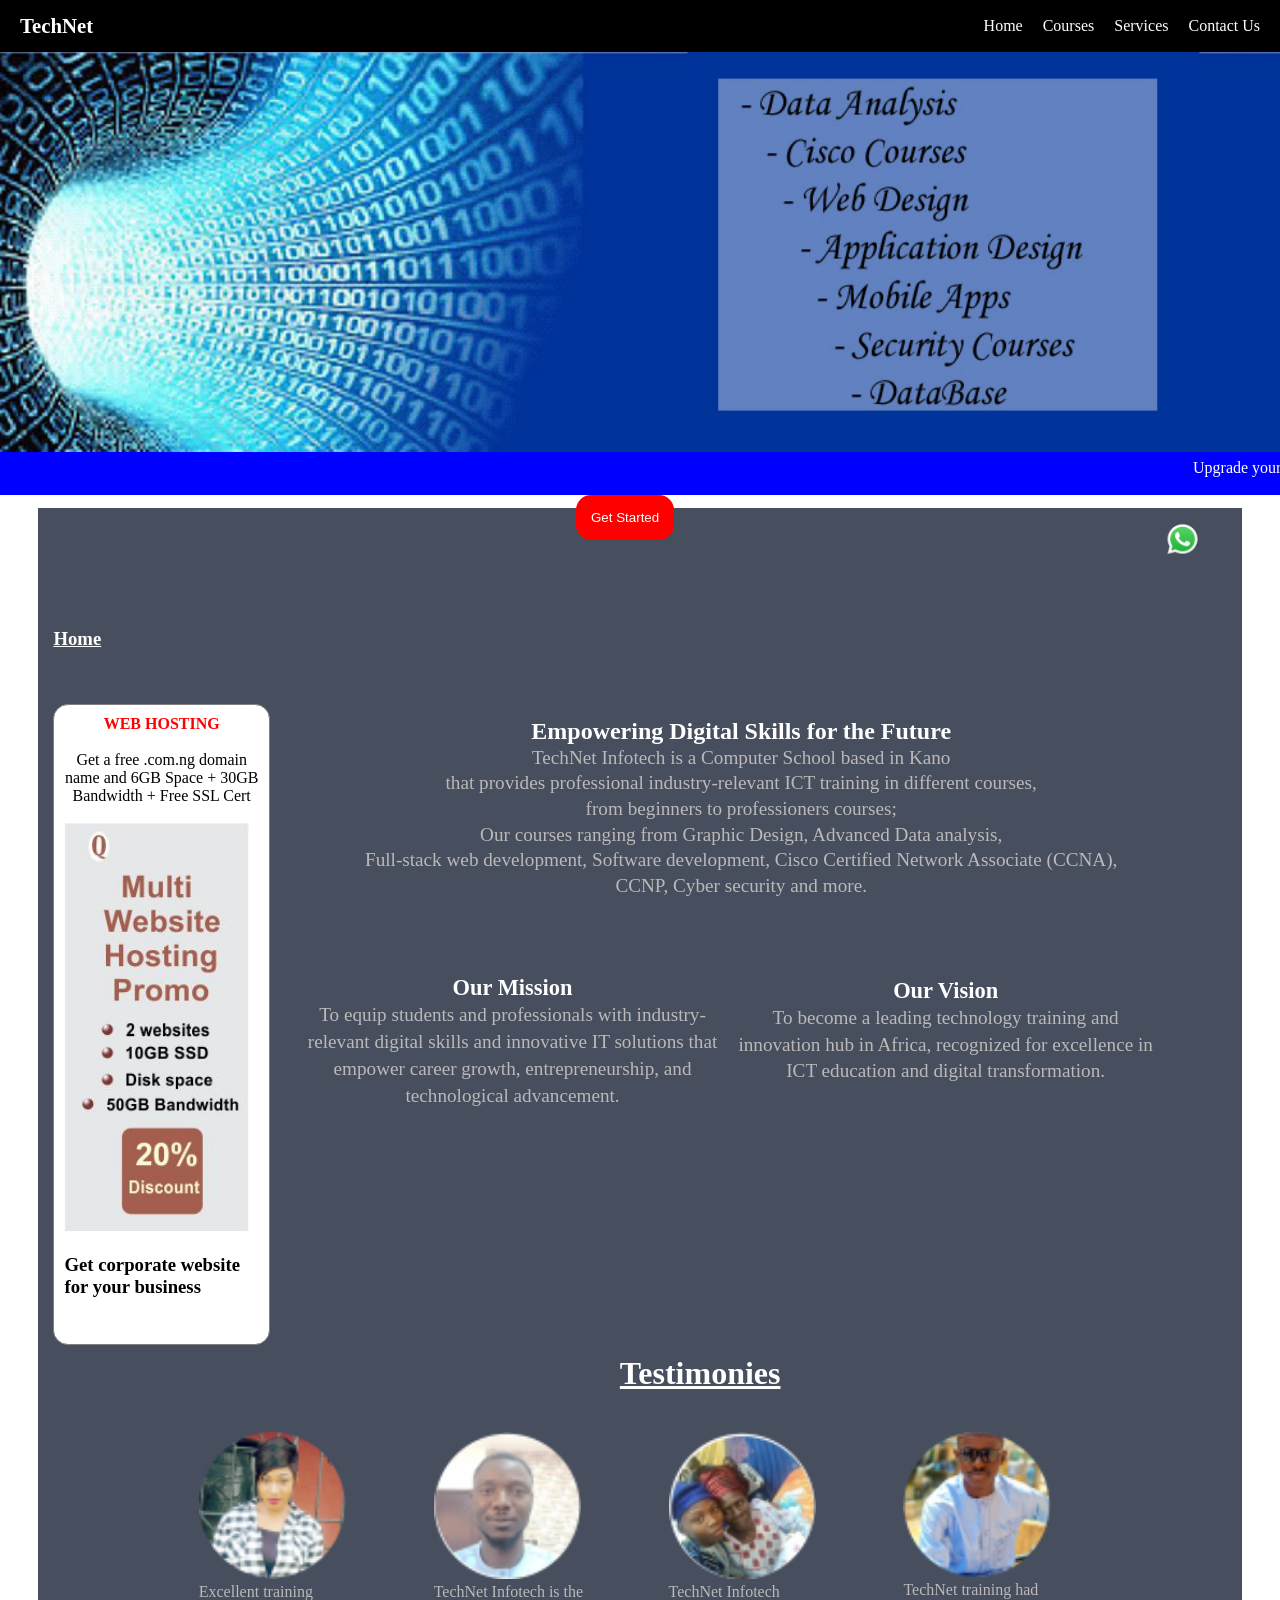
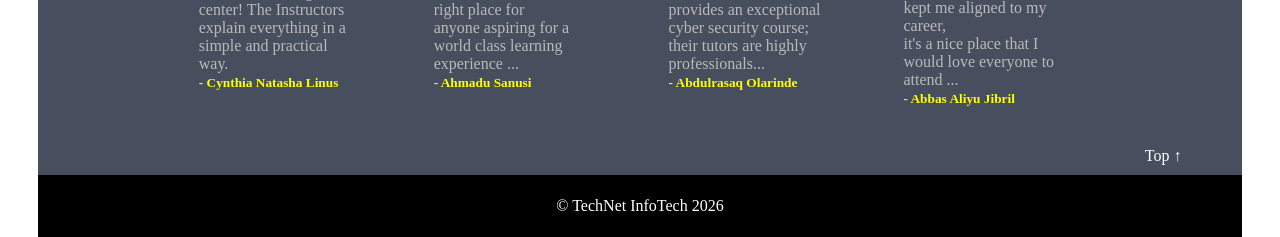
<file: index.html>
<!DOCTYPE html>
<html lang="en">
<head>
	<meta charset="UTF-8">
	<meta http-equiv="X-UA-Compatible" content="IE=edge">
	<meta name="viewport" content="width=device-width, initial-scale=1.0">
	<meta name="ROBOT" content="INDEX,FOLLOW">
	<meta name="keywords" content="Computer School, Computer school in Kano, IT training, IT classes, IT training in Kano,
	                               IT classes in Kano, Computer institute in Kano, database courses, database courses in Kano, cyber security,
								    cyber security in Kano, Data analysis course, Data analysis course in Kano, Digital Marketing,
									Digital Marketing course in Kano, Web development course in Kano   ">
	
	<meta name="Description" content="TechNet is a computer school in Kano, TechNet provides web development training in Kano, TechNet provides data analysis training,
	TechNet provides CCNA training in Kano, At TechNet we provide world class Data analysis vourses">
	<title>TechNet Home page</title>

	<link rel="icon" href="images/logo1.jpg">

<style type="text/css">
	* { margin: 0; padding: 0; box-sizing: border-box;}

		/*Navbar menu styling starts here */
		.navbar {background-color:black; color:#fff;  padding:14px 20px; display:flex; 
				justify-content:space-between; align-items:center;}
		.nav-links {list-style:none; display:flex; gap:20px;}
		.nav-links a {color:white; text-decoration:none;}
			
		/*Hide Navbar menu on small screen */
		.menu-icon {display:none; cursor:pointer;}

	
	  /* Slides animation starts here */
		.slider {width: 100%; height: 400px; overflow: hidden; position: relative;}
	
		.slides {display: flex; width: 100%; height: auto; animation: slide 16s infinite;}
	
		.slide {width: 100%; height: 100%; flex-shrink: 0; display: flex; justify-content: center; align-items: center; font-size: 40px; color: white; font-weight: bold;}
		.slide img {width:100%; min-height:400px;}
	
	 
			@keyframes slide {
			0% { margin-left: 0%; }
			20% { margin-left: 0%; }
			25% { margin-left: -100%; }
			45% { margin-left: -100%; }
			50% { margin-left: -200%; }
			70% { margin-left: -200%; }
			75% { margin-left: -300%; }
			95% { margin-left: -300%; }
			100% { margin-left: 0%; }
			}
     /* Slides animation ends here */
			

                                                                                                                      
		.maq {background:blue; color:white; line-height:200%; }

		.hm {margin-top:10%; margin-bottom:3%; margin-left: 15px; color: white;}
	
		/* .cont {float:left; background-color:#E6E7E8; margin-bottom:20px; margin-top:20px; width:80%; clear:left;} */
		.par2 { float:left; width:18%; background: white; border-radius:15px; border:solid 1px gray; padding:10px; margin-bottom:10px; margin-left:15px; margin-right:20px;}
		.par2 p  {text-align:center;}
		.par2 b {color: red;}
	
		.par1 {float:left; width:75%; padding:15px; line-height: 160%; text-align: center;}
		.par1 p {font-size:1.2em; color: rgb(187, 185, 185); }
		.par1 h2 {color: white;}
	
		.mv1 {float:left; width:35%; font-size:1.2em; line-height: 140%; margin-left:12px; margin-top: 3%;}
		.mv1 h3   {text-align:center; color:white;}
		.mv1 p   {text-align:center; color: rgb(187, 185, 185);}

		.mv2 {float:left; width:35%; font-size:1.2em; line-height: 140%; margin-left:12px; margin-top: 1%;}
		.mv2 h3   {text-align:center; color:white;}
		.mv2 p   {text-align:center; color: rgb(187, 185, 185);}


		/* styling testimonies */
	
		.testi-cont {float:left; margin-left: 10%;}
		.testi-cont h1 {text-align: center;}
		.testi-cont p {color: rgb(187, 185, 185);}
		.testi-cont small {color: yellow;}

		.testi-cont h1 {color:white;}
		.pix {width:18%; float: left; padding:20px; margin: 20px; }
		.pix img {width:95%; }
	
		.ftr {clear:both; background:black; color:white; line-height:200%; margin-top:20%; text-align:center; padding:15px;}	
	
	
		/* .bnr {width: 100%; height:450px; background:radial-gradient(blue,black);} */
		
		.btn button {position:absolute; padding: 15px; top:55%; left:45%; border-radius:15px; border:none; background-color:red; color:white;}
		.whtsp img {position:fixed; width: 10%;  top:58%; left:91%; width: 35px;}
		.wrapper {width: 94%; margin-left: 1%; margin-right:3%;margin-top: 1%;  background:#474E5E; float: right;}
		.tp {clear: both; float: right; margin-bottom: 10px; margin-right: 5%;  }
		.tp a {text-decoration: none; color:white;}



	
 		/* Media query Starts here */	
		@media (max-width:768px){	

		
			
			/*Navbar menu Media query styling starts here */
			
			.nav-links {position:absolute; z-index: 2; top:45px; right:0; background:white;  width:30%; flex-direction:column; text-align:right; display:none; padding:5px 5px; margin-right:1%; color:black; }
			.nav-links a {color:black;  padding:10px;}		
			.menu-icon {display:block;}
	
			/* Show nav menu in block, when menu-icon above is clicked */
			.nav-links.active {display:flex; padding-left:5px;}
				            }
	
		
	
    	@media (max-width:968px){
        	.testi-cont {float:left; margin-left: %;}
        	.pix {width:25%; float: left; padding:20px; margin: 20px; } 
        	.pix img {width:100%; }
    						}

    	@media (max-width:768px){
        	.par2 { float:left; width:30%; padding:10px;}
        	.par1 {width:60%; padding:15px; line-height: 160%; margin-right: 1%; margin-top: -2%;}

        	.testi-cont {float:left; margin-left: 10%;}
        	.pix {width:35%; float: left; padding:20px; margin: 20px; } 
        	.pix img {width:100%; }

        	.mv1  {width: auto;}
        	.mv2  {width: auto;}

        	.testi-cont {margin-top: 10%;}
        	.testi-cont h1 {text-align: center;}

    						}

		@media (max-width:568px){
        	.par2 { float:left; width:38%; padding:10px;}
        	.par1 {width:53%; padding:10px; line-height: 160%; margin-right: 1%; margin-top: -2%;}

        	.testi-cont {float:left; margin-left: 10%;}
        	.pix {width:80%; float: left; padding:20px; margin: 15px; } 
        	.pix img {width:100%; }

        	.mv1  {width: auto;}
        	.mv2  {width: auto;}

        	.testi-cont {margin-top: 10%;}
        	.testi-cont h1 {text-align: center;}

    						}
		
			
			@media (max-width:368px){
        	.par2 { float:left; width:80%; padding:10px; margin-left:10%;}
        	.par1 {width:80%; padding:10px; line-height: 160%; margin-right: 1%; margin-top: -2%; margin-left:10%;}
		    .btn button {display:none;}	

        						}
        			
	
	
	</style>
	
</head>
<body>
<a name="tp"></a>
	<nav class="navbar">
		<div class="logo" style="font-weight:bold; color:white; font-size:1.3em;">TechNet </div>
		
		<div class="menu-icon" id="menu-icon"><img src="images/mn2.png"></div>
			<ul class="nav-links" id="nav-links" >
				<li style="color:gray;"><a href="">Home</a></li>
				<li><a href="courses.html">Courses</a></li>
				<li><a href="services.html">Services</a></li>
				<li><a href="contact.html">Contact Us</a></li>
			</ul>
		</nav>
		
		<div class="slider">
		  <div class="slides">
				<div class="slide">
					<img src="images/banner1.jpg" width="100%" >
				</div>

				<div class="slide">
					<img src="images/banner2.JPG" width="100%">
				</div>

				<div class="slide">
					<img src="images/banner3.gif" width="100%">
				</div>

				<div class="slide">
					<img src="images/br2.jpg" width="100%">
				</div>

		  	</div>
		</div>
		
		<a name="top"></a>
		
		<div class="maq">
			<marquee>Upgrade your career with IT skills; be job-ready in 30 days - You can be Data analyst, Web developer, a Software developer, Cyber Security engineer, Network engineer, Graphic designer and more, enroll now! </marquee>
			</div>
		
			<div class="btn">
				<a href="#start"> <button>	Get Started</button> </a>
			</div>

			<div class="whtsp">
				<a href="https://wa.me/08130705749">  <img src="images/WhatsApp_icon.png" target="_blank" alt=""></a> 
			</div>

	<div class="wrapper">	
		
		<a name="start"></a>
		<div class="hm">
			<h3><u>Home</u></h3>
		</div>
		
		
		
		<br>
			<div class="par2">
				<p>
					<b>WEB HOSTING</b>
					<br>
					<br>
				<p style="color=blue">Get a free .com.ng domain name and 6GB Space + 30GB Bandwidth + Free SSL Cert </p>
					<br>
					<a href="https://process.qservers.net/aff.php?aff=5206" alt="Web Hosting in Nigeria, .ng domain registration and other domain name 				registrations in Nigeria"><img src="images/qs.jpg" width="95%" height="60%"></a>
		<br>
		<br>
		<h3>Get corporate website for your business</h3>
		<br>
		
		
						<!--
							<a href="https://process.qservers.net/aff.php?aff=5206"><img src="https://www.qservers.net/affiliates/images/qs_160x600.jpg" width="160" height="600" border="0"></a>
						-->
					<br>
					
				</p>
		
			</div>
		
		
		
		
			<div class="par1">
				<h2> Empowering Digital Skills for the Future </h2>
				<p>
				 TechNet Infotech is a Computer School based in Kano 
				 <br>
				 that provides professional industry-relevant ICT training in different courses, 
				 <br>
				 from beginners	to professioners courses; 
				 <br>
				 Our courses ranging from Graphic Design, Advanced Data analysis, 
				 <br>
				 Full-stack web development, Software development, Cisco Certified Network Associate (CCNA), 
				 <br>
				 CCNP, Cyber security and more.
				 <br>
				 <br>
				<!--
				 We also provide IT Solution and support; we develop and deploy corporate website  
				 <br>
				 for schools  and businesses; we design and deploy computer network for different businesses; 
				 <br>
				 our clients include but not limited to Marshal Group of schools in Kano, FCE Kano, 
				 <br>
				 Barewa Clinic Kano, Hedger construction, Lagos, Pelpando Engineering, Lagos.
				  <br>
				 -->
				</p>
			</div>
		
		<br>
		
		<br>
			<div class="mv1">
				<h3> Our Mission</h3>	
				<p>
				 To equip students and professionals with industry-relevant digital 
						 skills and innovative IT solutions that empower career growth, 
						 entrepreneurship, and technological advancement. 
				</p>
				<br>
			</div>

			<div class="mv2">
				<br>
				<h3> Our Vision</h3>
				<p>
				To become a leading technology training and innovation hub in Africa, recognized for excellence in ICT education and digital transformation.
		
				</p>
			</div>
			
			<div class="testi-cont">
                <h1> <u> Testimonies </u></h1>
				
				<div class="pix">
					<img src="images/testi11.png">
					<div class="testi-comment">
					<p> Excellent training center! The Instructors<br>
						explain everything in a simple and practical way.
					</p>
					<small><b>- Cynthia Natasha Linus</b></small>
		
					</div>
				</div>

				<div class="pix">
					<img src="images/testi1.png">
					<div class="testi-comment">
						<p> TechNet Infotech is the right place for<br>
							anyone aspiring for a world class learning experience ...
						</p>
					<small> <b> - Ahmadu Sanusi</b></small>
			
					</div>
				</div>


				<div class="pix">
					<img src="images/testi2.png">
					<div class="testi-comment">
						<p> TechNet Infotech provides an exceptional<br>
							cyber security course; their tutors are highly professionals...
						</p>
					<small><b> - Abdulrasaq Olarinde</b></small>
				
					</div>
				</div>
		
						
			

				<div class="pix">
					<img src="images/testi4.png">
					<div class="testi-comment">
					<p> TechNet training had kept me aligned to my career, <br>
						it's a nice place that I would love everyone to attend ... <br>
					<small><b>- Abbas Aliyu Jibril</b>  </small>
			
					</div>
				</div>
		
			
			
			</div>
		
			
		<!--Add this script-->
		<script type="text/javascript">
		const menuIcon = document.getElementById("menu-icon");
		const navLinks = document.getElementById("nav-links");
	
		menuIcon.addEventListener("click", ()=> {
		navLinks.classList.toggle("active");
		})
	
		</script>
		
		
		<!--Script goes here
		<script type="text/javascript">
		
		//change text color
		document.getElementById("hm").style.color="blue";
		
		//Increase Font size
		document.getElementById("hm").style.fontSize="150%";
		
		//bold text
		document.getElementById("hm").style.fontWeight="bold";
		
		//Scale image size
		document.getElementById("pix1").style.width="250px";
		document.getElementById("pix2").style.width="250px";
	
		</script>
		-->
		
		<!--
		<div class="tp">
			<a href="#top"> Top ↑</a>
		</div>
		-->
    
		<div class="tp">
			<a href="#tp">Top ↑</a>
		</div>

		<div class="ftr">
			<p> &copy; TechNet InfoTech 2026 <p>
		</div>
		
	</div>
</body>
</html>
</file>
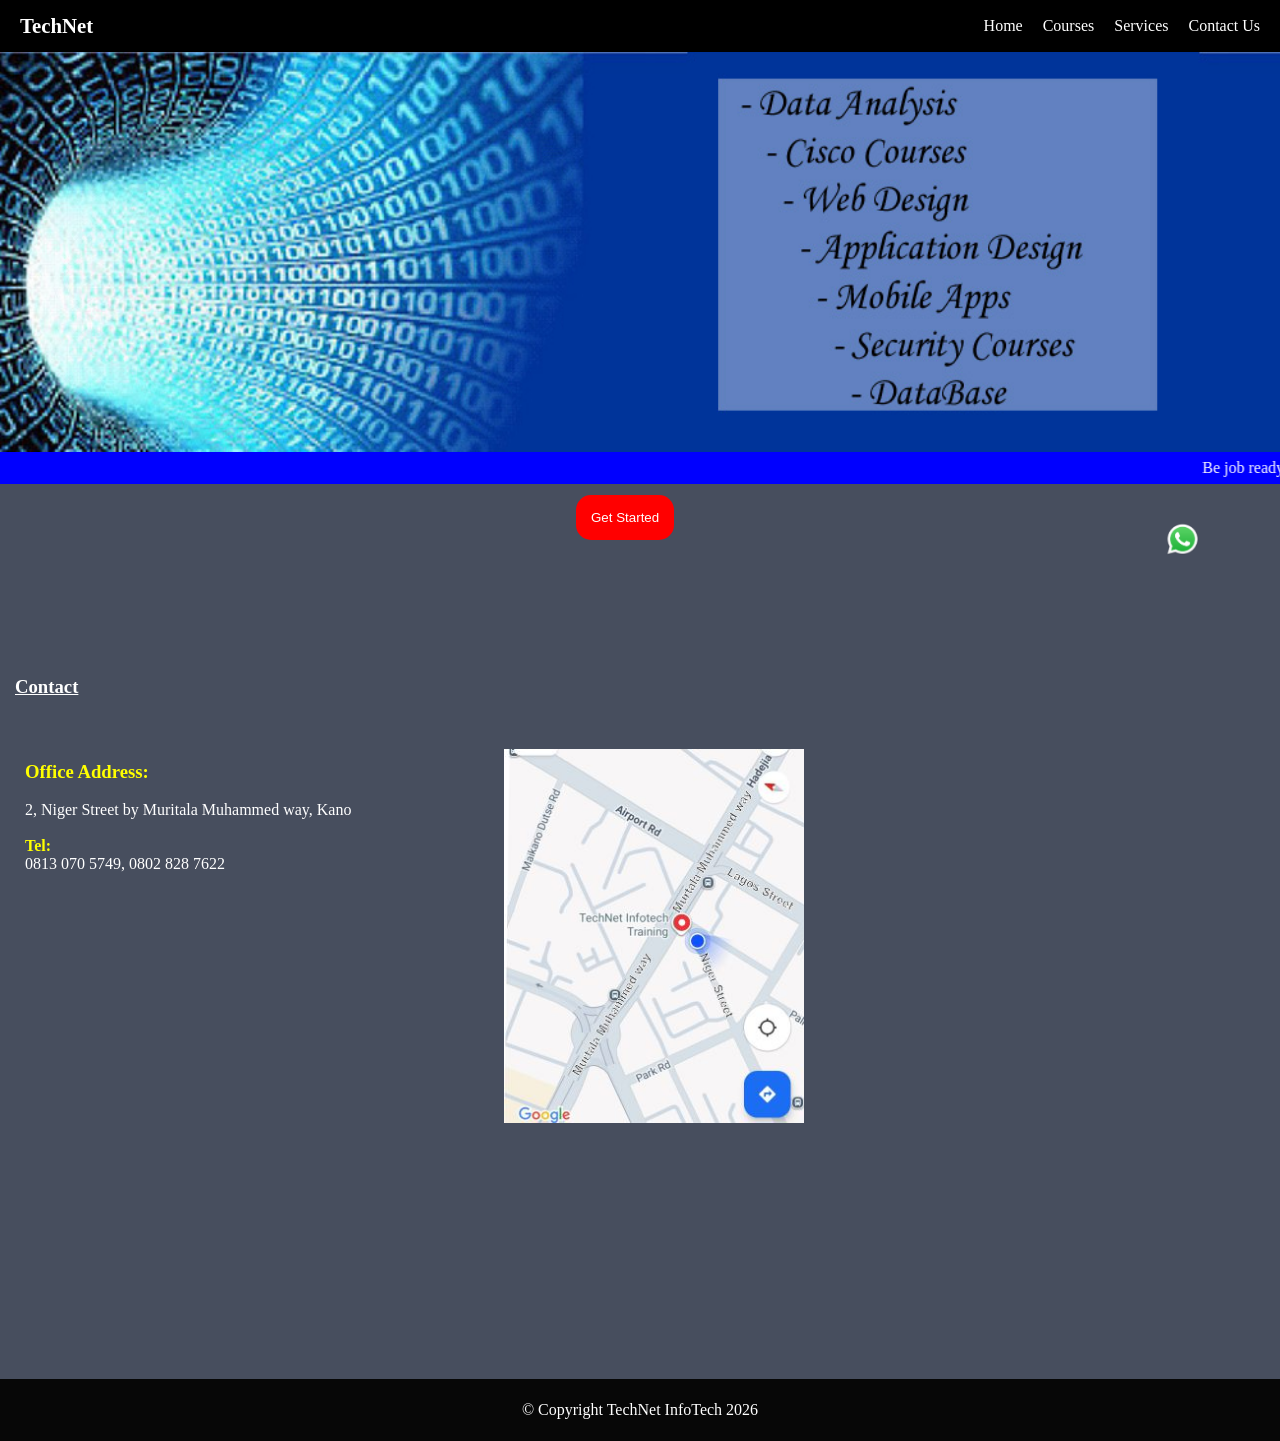
<file: contact.html>
<Html>
<head>
	<meta charset="UTF-8">
	<meta http-equiv="X-UA-Compatible" content="IE=edge">
	<meta name="viewport" content="width=device-width, initial-scale=1.0">

	<meta name="ROBOT" content="INDEX/FOLLOW">
	<meta name="keywords" content="Computer School, Computer school in Kano, IT training, IT classes, IT training in Kano,
	                               IT classes in Kano, Computer institute in Kano, database courses, database courses in Kano, cyber security,
								    cyber security in Kano, Data analysis course, Data analysis course in Kano, Digital Marketing,
									Digital Marketing course in Kano, Web development course in Kano   ">
	<meta name="Description" content="TechNet is a computer school in Kano, TechNet provides web development training in Kano, TechNet provides data analysis training,
									TechNet provides CCNA training in Kano, At TechNet we provide world class Data analysis vourses">
	
	<title> Our Contact</title>
<style type="text/css">
.maq {background:blue; color:white; line-height:200%;}
.pic img { padding:10;  }




* {
  margin: 0;
  padding: 0;
  box-sizing: border-box;
}

.slider {
  width: 100%;
  height: 400px;
  overflow: hidden;
  position: relative;
}

.slides {
  display: flex;
  width: 100%;
  height: auto;
  animation: slide 16s infinite;
}

.slide {
  width: 100%;
  height: 100%;
  flex-shrink: 0;
  display: flex;
  justify-content: center;
  align-items: center;
  font-size: 40px;
  color: white;
  font-weight: bold;
}
.slide img {width:100%; min-height:400px;}


@keyframes slide {
  0% { margin-left: 0%; }
  20% { margin-left: 0%; }
  25% { margin-left: -100%; }
  45% { margin-left: -100%; }
  50% { margin-left: -200%; }
  70% { margin-left: -200%; }
  75% { margin-left: -300%; }
  95% { margin-left: -300%; }
  100% { margin-left: 0%; }
}


/*Navbar menu styling starts here */
		.navbar {background-color:black; color:#fff;  padding:14px 20px; display:flex; 
				justify-content:space-between; align-items:center;}
		.nav-links {list-style:none; display:flex; gap:20px;}
		.nav-links a {color:white; text-decoration:none;}
		
		/*Hide Navbar menu on small screen */
		.menu-icon {display:none; cursor:pointer;}


		.bnr {width: 100%; height:450px; background:radial-gradient(blue,black);}
		
		
		.btn button {position:absolute; padding: 15px; top:55%; left:45%; border-radius:15px; border:none; background-color:red; color:white;}
		.whtsp img {position:fixed; width: 10%;  top:58%; left:91%; width: 35px;}

		.galle h3 {nargin-top:40%;}

		/*For image Gallery */	
		.centImgs {clear:both; margin-left:10%;}
		.img-wrap img {width:20%; padding:5px; }

		@media (max-width:768px){
			/*For image Gallery */
			.centImgs {clear:both; margin-left:5%;}

		/*I moved the next div after navBar down to accommodate dropdown navbar */
		.img-wrap {margin-top:20%;}
		.img-wrap img {width:45%; padding:2px; }

		button {position:absolute; top:55%; left:40%; }
		.nav-links a {color:black;  padding:10px;}
		
		
		/*Navbar menu Media query styling starts here */
		
		
		
		
		.menu-icon {display:block;}

		/* Show nav menu in block, when menu-icon above is clicked */
		.nav-links.active {display:flex; padding-left:5px;}
			}

				/* Media query Starts here */	
	@media (max-width:768px){	
	
	button {position:absolute; top:55%; left:40%; }

	
	/*Navbar menu Media query styling starts here */
	
	.nav-links {position:absolute; z-index: 2; top:45px; right:0; background:white;  width:30%; flex-direction:column; text-align:right; display:none; padding:5px 5px; margin-right:1%; color:black; }
	.nav-links a {color:black;  padding:10px;}		
	.menu-icon {display:block;}

	/* Show nav menu in block, when menu-icon above is clicked */
	.nav-links.active {display:flex; padding-left:5px;}
					}

.hm {margin-left:15px; margin-top:15%; margin-bottom:3%; color: white;}

.contact-details {margin: 25px 25px 20px 25px;  clear: right; float: left;}

.mp  {float: left; margin-left: 10%; margin-top: 1%; margin-bottom: 20%;}

.contact-details span {color:yellow;}
label {color: white;}
	

	
@media (max-width:368px){
        
		    .btn button {display:none;}	

        						}



			

.ftr {clear:both; background:rgb(7, 7, 7); color:white; line-height:200%; margin-top:20%; text-align:center; padding:15px;}

body {background:#474E5E;}
/* I removed image background
body {background-image: url("images/background-format.jpg"); background-repeat: no-repeat; background-size: cover;}
*/
</style>
</head>

<body >
<nav class="navbar">
<div class="logo" style="font-weight:bold; color:white; font-size:1.3em;">TechNet</div>

<div class="menu-icon" id="menu-icon"><img src="images/mn2.png"></div>
	<ul class="nav-links" id="nav-links" >
		<li style="color:gray;"><a href="index.html">Home</a></li>
		<li><a href="courses.html">Courses</a></li>
		<li><a href="service2.html">Services</a></li>
		<li><a href="">Contact Us</a></li>
	</ul>
</nav>

<div class="slider">
  <div class="slides">
    <div class="slide">
<img src="images/banner1.jpg" width="100%" >
      
    </div>
    <div class="slide">
<img src="images/banner2.JPG" width="100%">
     
    </div>
    <div class="slide">
<img src="images/banner3.gif" width="100%">
  
    </div>
    <div class="slide">
     <img src="images/br2.jpg" width="100%">
    </div>
  </div>
</div>




<div class="maq">
<marquee>Be job ready in 30 days, enroll now! </marquee>
</div>

<div class="btn">
	<a href="#start"> <button>	Get Started</button> </a>
</div>

<div class="whtsp">
	<a href="https://wa.me/08130705749">  <img src="images/WhatsApp_icon.png" target="_blank" alt=""></a> 
</div>



<a name="start"></a>
<div class="hm">
	<h3 ><u>Contact</u></h3>
</div>

<div class="contact-details">
<h3> <span>	Office Address: </span> </h3>
<br>
<p>
<label>	2, Niger Street by Muritala Muhammed way, Kano</label>
	<br>
	<br>
<span> <b> Tel:</b></span> <br> <label for=""> 0813 070 5749, 0802 828 7622</label>
</p>
</div>

<div class="mp">
	<a href="https://maps.app.goo.gl/K88ni35fD33beanM6">	<img src="images/lctn2.jpg" alt="" width="300px"></a>
</div>



<!--Add this script-->
<script type="text/javascript">
	const menuIcon = document.getElementById("menu-icon");
	const navLinks = document.getElementById("nav-links");
	
	menuIcon.addEventListener("click", ()=> {
		navLinks.classList.toggle("active");
	})

</script>



<script type="text/javascript">

//change text color
document.getElementById("hm").style.color="blue";

//Increase Font size
document.getElementById("hm").style.fontSize="150%";

//bold text
document.getElementById("hm").style.fontWeight="bold";

//Scale image size
document.getElementById("pix1").style.width="250px";
document.getElementById("pix2").style.width="250px";
document.getElementById("pix3").style.width="250px";



</script>



<div class="ftr">
<p> &copy; Copyright TechNet InfoTech 2026 <p>
</div>
</body>
</html>
</file>
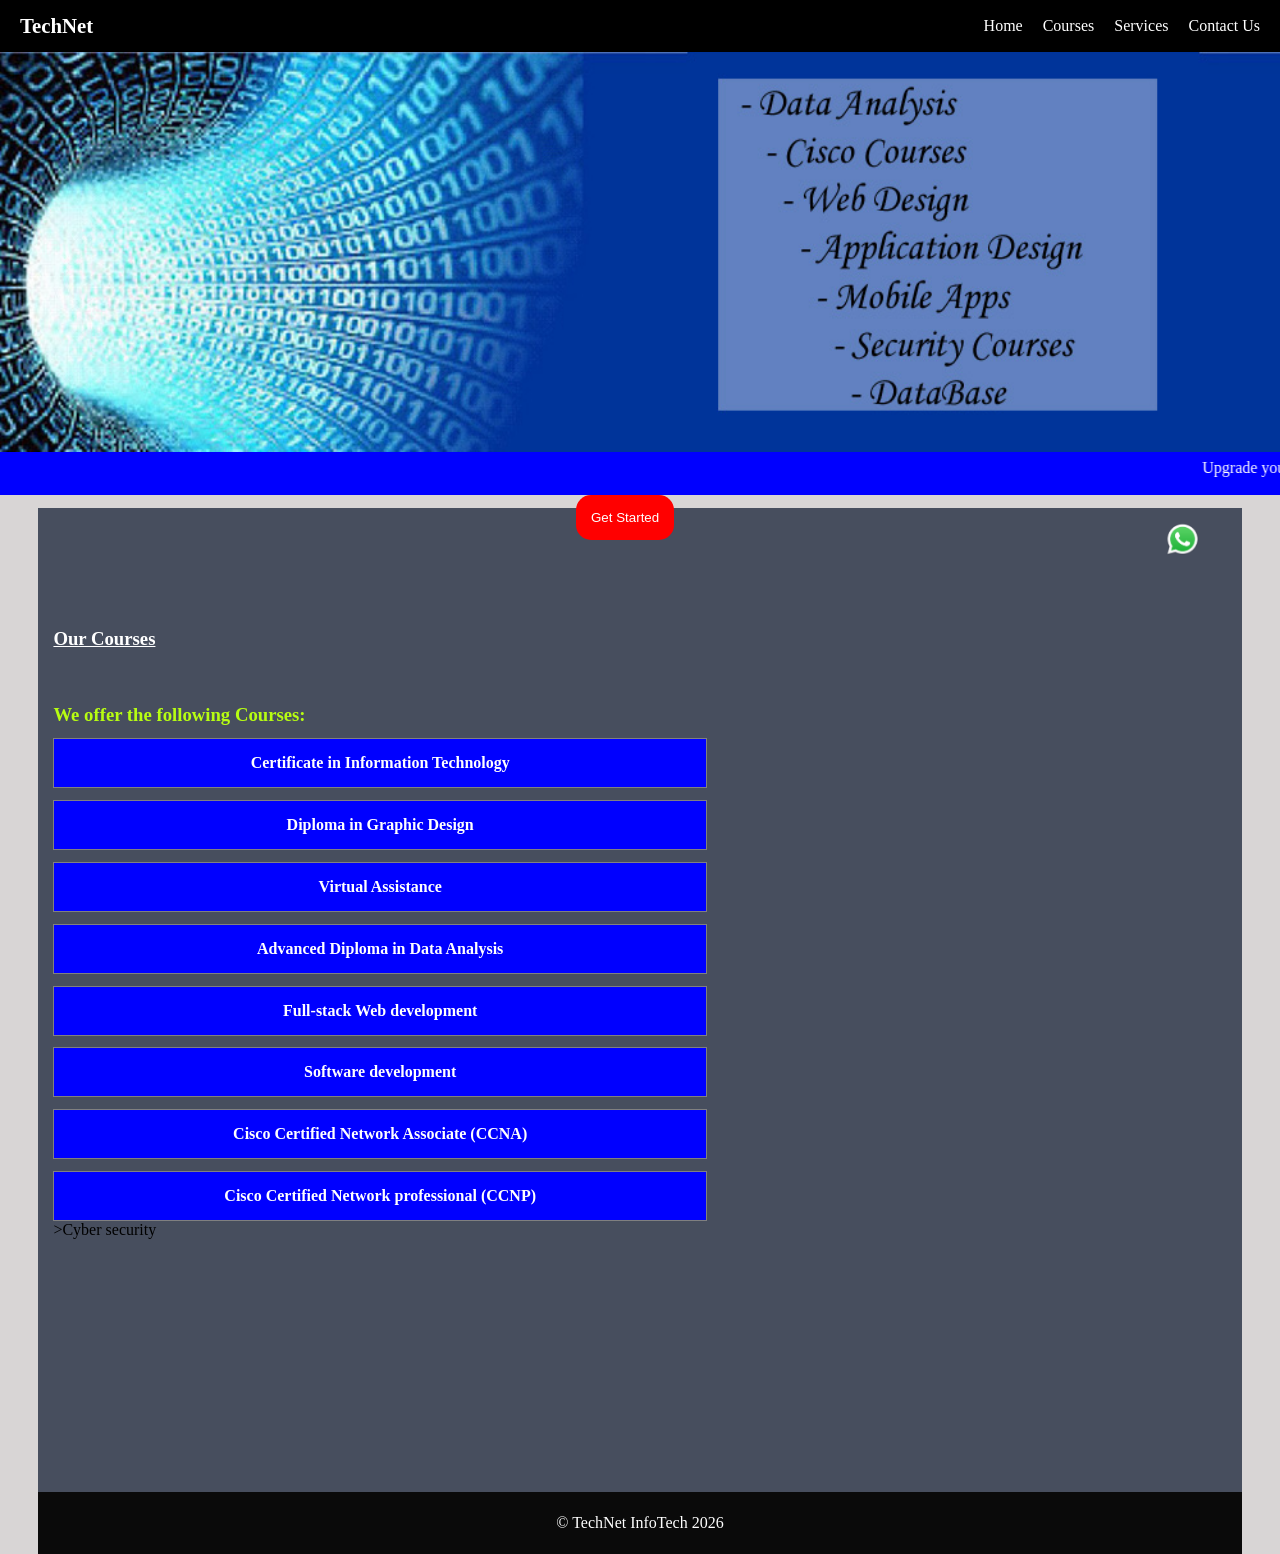
<file: courses.html>
<!DOCTYPE html>
<html lang="en">
<head>
	<meta charset="UTF-8">
	<meta http-equiv="X-UA-Compatible" content="IE=edge">
	<meta name="viewport" content="width=device-width, initial-scale=1.0">

	<meta name="ROBOT" content="INDEX/FOLLOW">
	<meta name="keywords" content="Computer School, Computer school in Kano, IT training, IT classes, IT training in Kano,
	                               IT classes in Kano, Computer institute in Kano, database courses, database courses in Kano, cyber security,
								    cyber security in Kano, Data analysis course, Data analysis course in Kano, Digital Marketing,
									Digital Marketing course in Kano, Web development course in Kano   ">
	<meta name="Description" content="TechNet is a computer school in Kano, TechNet provides web development training in Kano, TechNet provides data analysis training,
									TechNet provides CCNA training in Kano, At TechNet we provide world class Data analysis vourses">
	
	
	<title>Our Courses</title>

	<link rel="icon" href="images/logo1.jpg">

	
	<link rel="stylesheet" type="text/css" href="mycss/lightbox.min2.css">
	<script src="myjs/lightbox-plus-jquery.min.js"></script>


<style type="text/css">
	body {background: rgb(216, 213, 213);}
	* { margin: 0; padding: 0; box-sizing: border-box;}

		/*Navbar menu styling starts here */
		.navbar {background-color:black; color:#fff;  padding:14px 20px; display:flex; 
				justify-content:space-between; align-items:center;}
		.nav-links {list-style:none; display:flex; gap:20px;}
		.nav-links a {color:white; text-decoration:none;}
			
		/*Hide Navbar menu on small screen */
		.menu-icon {display:none; cursor:pointer;}

	
	  /* Slides animation starts here */
		.slider {width: 100%; height: 400px; overflow: hidden; position: relative;}
	
		.slides {display: flex; width: 100%; height: auto; animation: slide 16s infinite;}
	
		.slide {width: 100%; height: 100%; flex-shrink: 0; display: flex; justify-content: center; align-items: center; font-size: 40px; color: white; font-weight: bold;}
		.slide img {width:100%; min-height:400px;}
	
	 
			@keyframes slide {
			0% { margin-left: 0%; }
			20% { margin-left: 0%; }
			25% { margin-left: -100%; }
			45% { margin-left: -100%; }
			50% { margin-left: -200%; }
			70% { margin-left: -200%; }
			75% { margin-left: -300%; }
			95% { margin-left: -300%; }
			100% { margin-left: 0%; }
			}
     /* Slides animation ends here */
	     .wrapper {width: 94%; margin-left: 1%; margin-right:3%;margin-top: 1%;  background:#474E5E; float: right;}.galle h3 {nargin-top:40%;}
		 .maq {background:blue; color:white; line-height:200%;}

		.hm {margin-top:10%; margin-bottom:3%; margin-left: 15px; color: white;}
		.hm h3 {color: white;}
	
	
		.ou-offer {margin-left: 15px;}
		.ou-offer h3 {color: #b7fd12;}
		.ou-offer table {border-collapse: collapse;width: 55%; margin-top: 1%;}
		.ou-offer table tr th { padding: 15px; background: blue; color: white;  }

		.ou-offer table tr th  a { text-decoration: none; color: white;}
		.par1 p {font-size:1.2em; text-align: justify;}
	
	
	
		.ftr {clear:both; background:rgb(10, 10, 10); color:white; line-height:200%; margin-top:20%; text-align:center; padding:15px;}	
	
	
		/* .bnr {width: 100%; height:450px; background:radial-gradient(blue,black);} */
		
		.btn button {position:absolute; padding: 15px; top:55%; left:45%; border-radius:15px; border:none; background-color:red; color:white;}
		.whtsp img {position:fixed; width: 10%;  top:58%; left:91%; width: 35px;}

	
 
	
	/* Media query Starts here */	
		@media (max-width:768px){	
	
			button {position:absolute; top:55%; left:40%; }

			
			/*Navbar menu Media query styling starts here */
			
			.nav-links {position:absolute; z-index: 2; top:45px; right:0; background:white;  width:30%; flex-direction:column; text-align:right; display:none; padding:5px 5px; margin-right:1%; color:black; }
			.nav-links a {color:black;  padding:10px;}		
			.menu-icon {display:block;}
	
			/* Show nav menu in block, when menu-icon above is clicked */
			.nav-links.active {display:flex; padding-left:5px;}
				            }
			/*Navbar menu Media query styling ends here */
		
	
    	@media (max-width:968px){
        	
    						}

    	@media (max-width:768px){
        	
    						}

		@media (max-width:568px){
                
    						}
        			
		
		@media (max-width:368px){
        
		.btn button {display:none;}	

							}
	
	</style>
	
</head>
<body>

	<nav class="navbar">
		<div class="logo" style="font-weight:bold; color:white; font-size:1.3em;"> TechNet </div>
		
		<div class="menu-icon" id="menu-icon"><img src="images/mn2.png"></div>
			<ul class="nav-links" id="nav-links" >
				<li style="color:gray;"><a href="index.html">Home</a></li>
				<li><a href="">Courses</a></li>
				<li><a href="services.html">Services</a></li>
				<li><a href="contact.html">Contact Us</a></li>
			</ul>
		</nav>
		
		<div class="slider">
		  <div class="slides">
				<div class="slide">
					<img src="images/banner1.jpg" width="100%" >
				</div>

				<div class="slide">
					<img src="images/banner2.JPG" width="100%">
				</div>

				<div class="slide">
					<img src="images/banner3.gif" width="100%">
				</div>

				<div class="slide">
					<img src="images/br2.jpg" width="100%">
				</div>

		  	</div>
		</div>
		
		
		
		
		<div class="maq">
		<marquee>Upgrade your career with IT skills; be job-ready in 30 days - You can be Data analyst, Web developer, a Software developer, Cyber Security engineer, Network engineer, Graphic designer and more, enroll now! </marquee>
		</div>
		
		<div class="btn">
			<a href="#start"> <button>	Get Started</button> </a>
		</div>

		<div class="whtsp">
			<a href="https://wa.me/08130705749">  <img src="images/WhatsApp_icon.png" target="_blank" alt=""></a> 
		</div>



	<div class="wrapper">
		<a name="start"></a>
		<div class="hm">
			<h3><u>Our Courses</u></h3>
		</div>		
		
		<br>
			<div class="ou-offer">
				
					<h3>We offer the following Courses:</h3>

					<table border="1">
						<tr><th><a href="images/CIT.JPG" data-lightbox="mygallery" data-title="">Certificate in Information Technology</a></th> </tr>
					</table>

					<table border="1">
						<tr><th> <a href="images/DGD.JPG" data-lightbox="mygallery" data-title="">Diploma in Graphic Design </a> </th> </tr>
					</table>

					<table border="1">
						<tr><th> <a href="images/va.jpg" data-lightbox="mygallery" data-title="">Virtual Assistance </a> </th> </tr>
					</table>

					<table border="1">
						<tr><th><a href="images/ADD.JPG" data-lightbox="mygallery" data-title="">Advanced Diploma in Data Analysis</a></th> </tr>
					</table>

					<table border="1">
						<tr><th><a href="images/WEB.JPG" data-lightbox="mygallery" data-title="">Full-stack Web development</a></th> </tr>
					</table>

					<table border="1">
						<tr><th>Software development</th> </tr>
					</table>

					<table border="1">
						<tr><th><a href="images/CCNA.JPG" data-lightbox="mygallery" data-title="">Cisco Certified Network Associate (CCNA)</a></th> </tr>
					</table>
			
				
					<table border="1">
						<tr><th><a href="images/CCNP.jpg" data-lightbox="mygallery" data-title="">Cisco Certified Network professional (CCNP)</a></th> </tr>
					</table>
				
					<table border="1">
						<tr><th<a href="images/cyber.jpg" data-lightbox="mygallery" data-title=""></a>>Cyber security</a></th> </tr>
					</table>

				
					
						
			</div>
		
		
		
		
			
	<!--Add this script-->
	<script type="text/javascript">
		const menuIcon = document.getElementById("menu-icon");
		const navLinks = document.getElementById("nav-links");
		
		menuIcon.addEventListener("click", ()=> {
			navLinks.classList.toggle("active");
		})
	
	</script>
		
		
		<!--Script goes here
		<script type="text/javascript">
		
		//change text color
		document.getElementById("hm").style.color="blue";
		
		//Increase Font size
		document.getElementById("hm").style.fontSize="150%";
		
		//bold text
		document.getElementById("hm").style.fontWeight="bold";
		
		//Scale image size
		document.getElementById("pix1").style.width="250px";
		document.getElementById("pix2").style.width="250px";
	
		</script>
		-->
		
		
		
		<div class="ftr">
			<p> &copy; TechNet InfoTech 2026 <p>
		</div>
		
	</div>
</body>
</html>
</file>
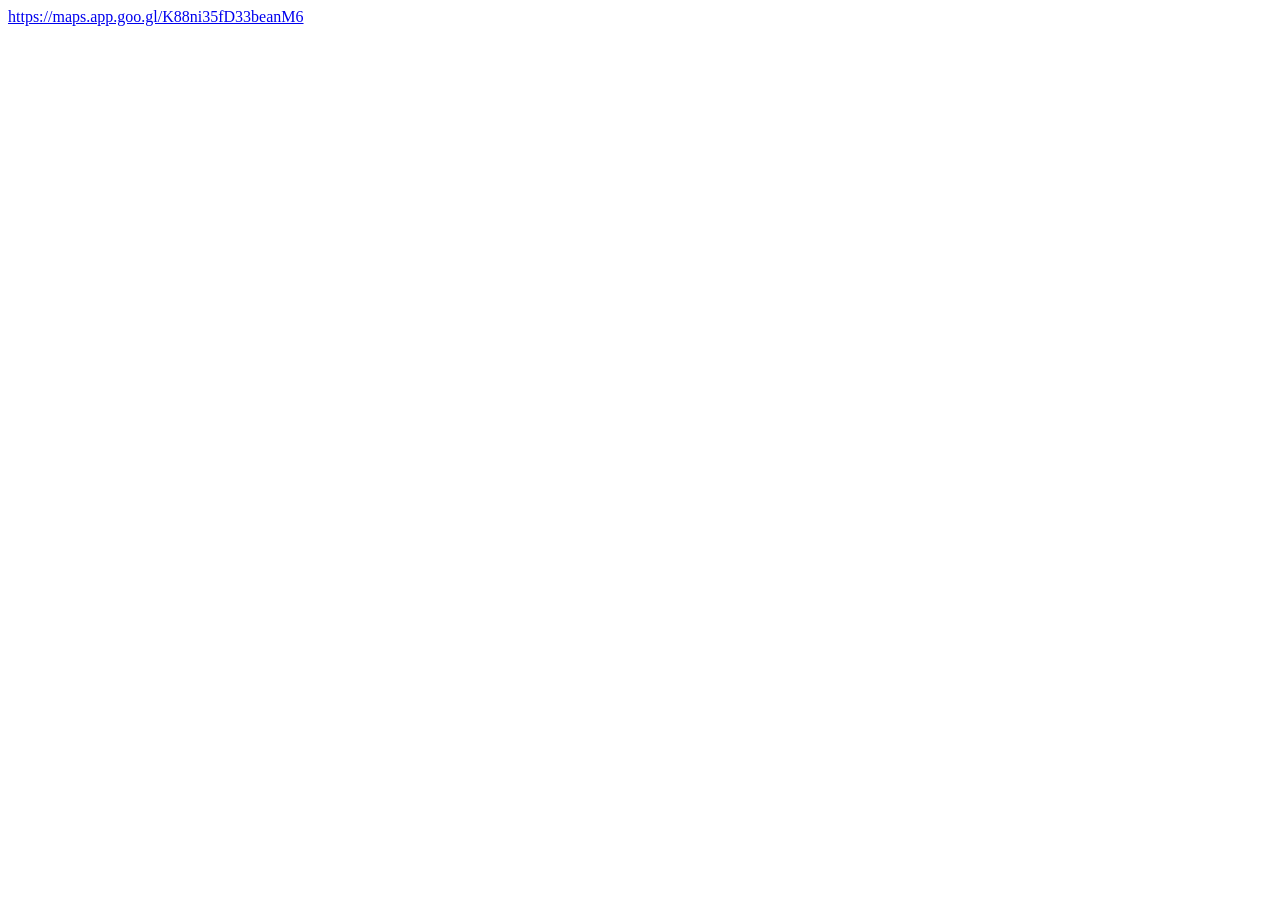
<file: images/bluetooth_content_share.html>
<html><head><meta http-equiv="Content-Type" content="text/html; charset=UTF-8"/></head><body><a href="https://maps.app.goo.gl/K88ni35fD33beanM6">https://maps.app.goo.gl/K88ni35fD33beanM6</a></body></html>
</file>
